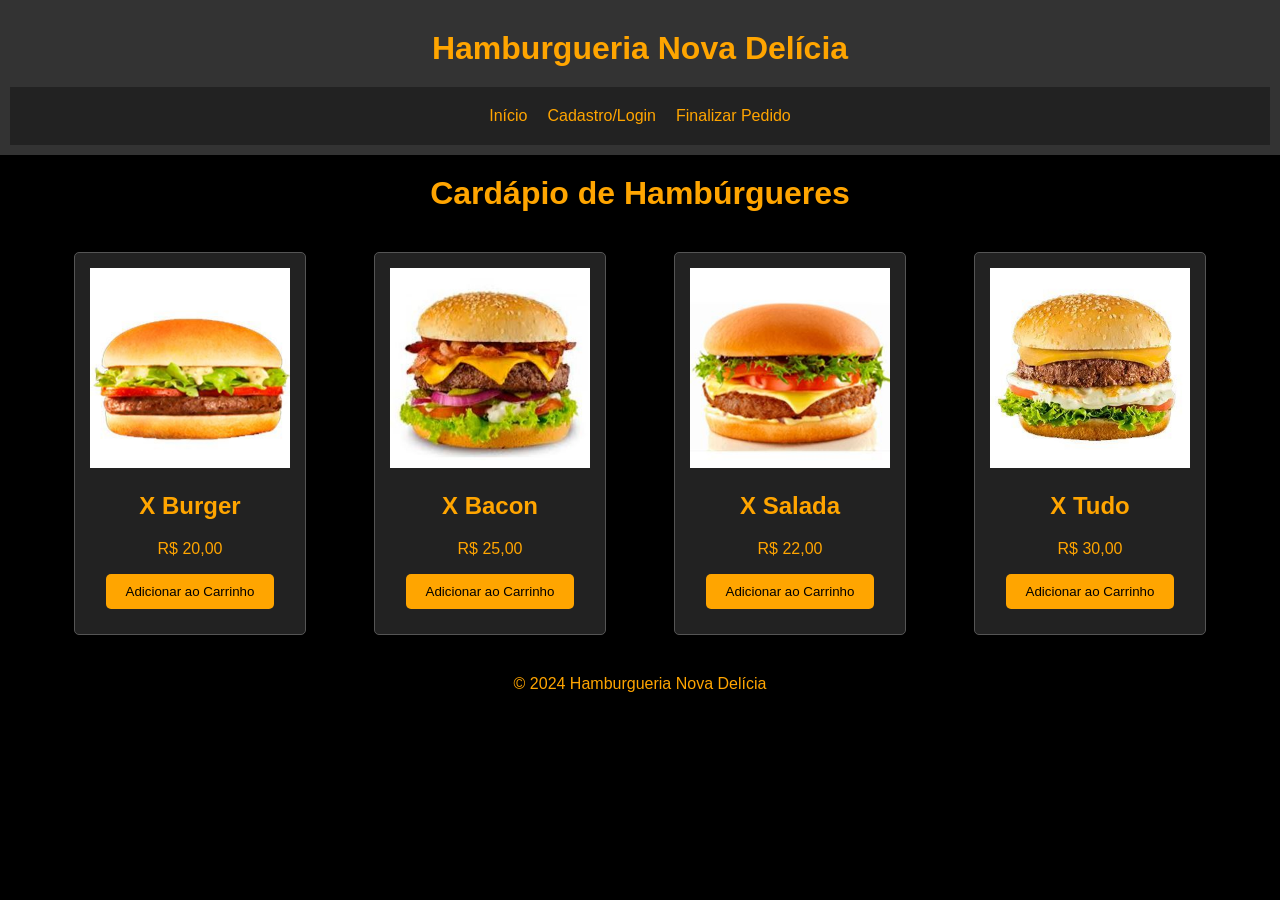
<file: index.html>
<!DOCTYPE html>
<html lang="pt-BR">
<head>
    <meta charset="UTF-8">
    <title>Hamburgueria Nova Delícia</title>
    <link rel="stylesheet" href="styles.css">
</head>
<body>
    <header>
        <h1>Hamburgueria Nova Delícia</h1>
        <nav>
            <a href="index.html">Início</a>
            <a href="cadastro.html">Cadastro/Login</a>
            <a href="pedido.html">Finalizar Pedido</a>
        </nav>
    </header>

    <main>
        <h1>Cardápio de Hambúrgueres</h1>

        <div class="menu-hamburguer">
            <div class="item">
                <img src="burger.jpg" alt="X Burger">
                <h2>X Burger</h2>
                <p>R$ 20,00</p>
                <button onclick="adicionarAoCarrinho('X Burger', 20)">Adicionar ao Carrinho</button>
            </div>

            <div class="item">
                <img src="bacon.jpg" alt="X Bacon">
                <h2>X Bacon</h2>
                <p>R$ 25,00</p>
                <button onclick="adicionarAoCarrinho('X Bacon', 25)">Adicionar ao Carrinho</button>
            </div>

            <div class="item">
                <img src="salada.jpg" alt="X Salada">
                <h2>X Salada</h2>
                <p>R$ 22,00</p>
                <button onclick="adicionarAoCarrinho('X Salada', 22)">Adicionar ao Carrinho</button>
            </div>

            <div class="item">
                <img src="tudo.jpg" alt="X Tudo">
                <h2>X Tudo</h2>
                <p>R$ 30,00</p>
                <button onclick="adicionarAoCarrinho('X Tudo', 30)">Adicionar ao Carrinho</button>
            </div>
        </div>
    </main>

    <footer class="footer">
        <p>© 2024 Hamburgueria Nova Delícia</p>
    </footer>

    <script src="script.js"></script>
</body>
</html>
</file>
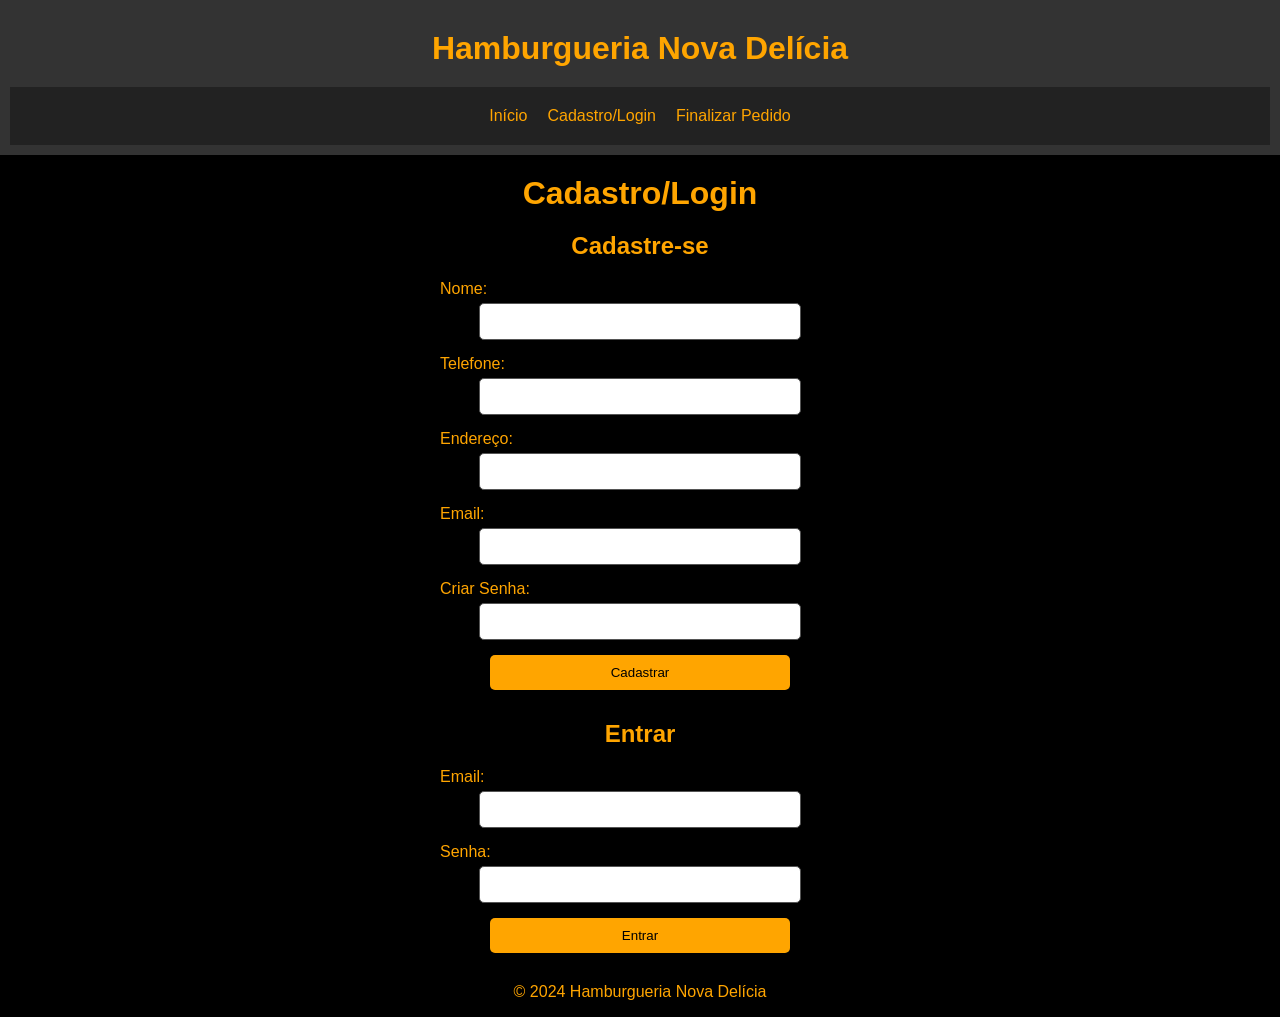
<file: cadastro.html>
<!DOCTYPE html>
<html lang="pt-BR">
<head>
    <meta charset="UTF-8">
    <title>Cadastro/Login - Hamburgueria Nova Delícia</title>
    <link rel="stylesheet" href="styles.css">
</head>
<body>
    <header>
        <h1>Hamburgueria Nova Delícia</h1>
        <nav>
            <a href="index.html">Início</a>
            <a href="cadastro.html">Cadastro/Login</a>
            <a href="pedido.html">Finalizar Pedido</a>
        </nav>
    </header>

    <main>
        <h1>Cadastro/Login</h1>

        <!-- Formulário de Cadastro -->
        <section id="formCadastro">
            <h2>Cadastre-se</h2>
            <form id="cadastroForm">
                <label for="nome">Nome:</label>
                <input type="text" id="nome" required>
            
                <label for="telefone">Telefone:</label>
                <input type="tel" id="telefone" required>
            
                <label for="endereco">Endereço:</label>
                <input type="text" id="endereco" required>
            
                <label for="email">Email:</label>
                <input type="email" id="email" required>
            
                <label for="senhaCadastro">Criar Senha:</label>
                <input type="password" id="senhaCadastro" required>
            
                <button type="submit">Cadastrar</button>
            </form>
        </section>

        <!-- Formulário de Login -->
        <section id="formLogin">
            <h2>Entrar</h2>
            <form id="loginForm">
                <label for="emailLogin">Email:</label>
                <input type="email" id="emailLogin" required>

                <label for="senhaLogin">Senha:</label>
                <input type="password" id="senhaLogin" required>

                <button type="submit">Entrar</button>
            </form>
            <p id="errorMessage" style="color: red; display: none;">Email ou senha inválidos!</p>
        </section>
    </main>

    <footer class="footer">
        <p>© 2024 Hamburgueria Nova Delícia</p>
    </footer>

    <script>
        // Função de cadastro
        document.getElementById('cadastroForm').addEventListener('submit', function(event) {
            event.preventDefault(); // Impede o envio do formulário

            const nome = document.getElementById('nome').value;
            const telefone = document.getElementById('telefone').value;
            const senha = document.getElementById('senhaCadastro').value;
            const endereco = document.getElementById('endereco').value;
            const email = document.getElementById('email').value;

            // Verifica se os campos estão preenchidos
            if (nome && telefone && senha && endereco && email) {
                const usuario = { nome, telefone, senha, endereco, email };
                localStorage.setItem('usuario', JSON.stringify(usuario));  // Armazena os dados no localStorage
                alert('Cadastro realizado com sucesso!');
                window.location.href = 'index.html';  // Redireciona para a página inicial
            } else {
                alert('Por favor, preencha todos os campos.');
            }
        });

        // Função de login
        document.getElementById('loginForm').addEventListener('submit', function(event) {
            event.preventDefault(); // Impede o envio do formulário

            const emailLogin = document.getElementById('emailLogin').value;
            const senhaLogin = document.getElementById('senhaLogin').value;

            const usuario = JSON.parse(localStorage.getItem('usuario'));  // Recupera os dados cadastrados

            if (usuario && usuario.email === emailLogin && usuario.senha === senhaLogin) {
                alert('Bem-vindo de volta, ' + usuario.email + '!');
                window.location.href = 'index.html';  // Redireciona para a página inicial
            } else {
                document.getElementById('errorMessage').style.display = 'block';  // Exibe mensagem de erro
            }
        });
    </script>

    <script src="script.js"></script>
</body>
</html>
</file>
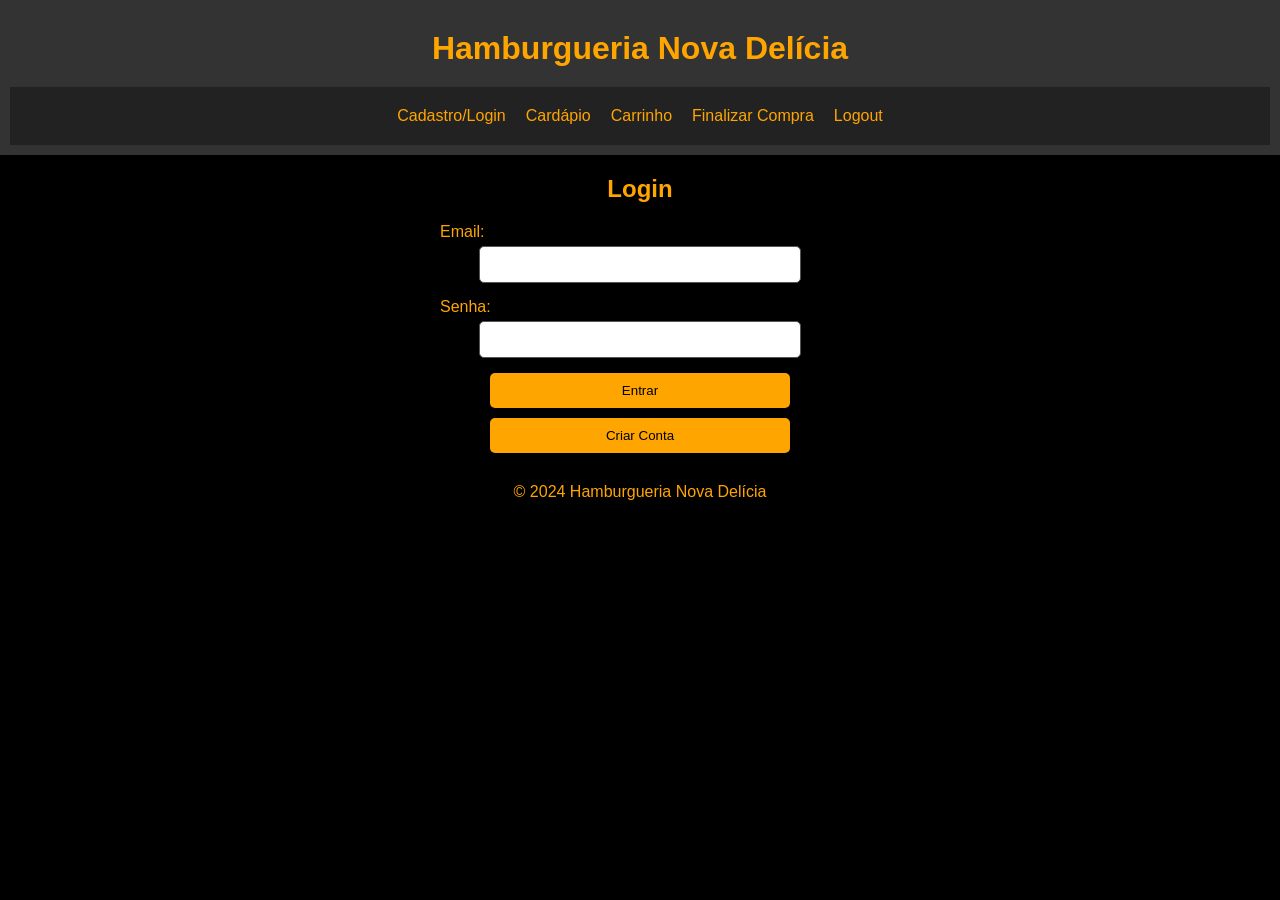
<file: cadastro_login.html>
<!DOCTYPE html>
<html lang="pt-BR">
<head>
    <meta charset="UTF-8">
    <title>Login/Cadastro - Hamburgueria Nova Delícia</title>
    <link rel="stylesheet" href="styles.css">
</head>
<body>
    <header>
    </header>
    <script src="menu.js"></script>
    <main>
        <section id="loginSection">
            <h2>Login</h2>
            <form id="loginForm">
                <label for="emailLogin">Email:</label>
                <input type="email" id="emailLogin" required>
                <label for="senhaLogin">Senha:</label>
                <input type="password" id="senhaLogin" required>
                <button type="submit">Entrar</button>
            </form>
            <button id="createAccountBtn">Criar Conta</button>
        </section>

        <section id="signupSection" style="display: none;">
            <h2>Cadastro</h2>
            <form id="signupForm">
                <label for="nome">Nome:</label>
                <input type="text" id="nome" required>
                <label for="telefone">Telefone:</label>
                <input type="tel" id="telefone" required>
                <label for="endereco">Endereço:</label>
                <input type="text" id="endereco" required>
                <label for="emailSignup">Email:</label>
                <input type="email" id="emailSignup" required>
                <label for="senhaSignup">Senha:</label>
                <input type="password" id="senhaSignup" required>
                <button type="submit">Cadastrar</button>
            </form>
        </section>
    </main>

    <footer>
        <p>© 2024 Hamburgueria Nova Delícia</p>
    </footer>

    <script src="login.js"></script>
</body>
</html>
</file>
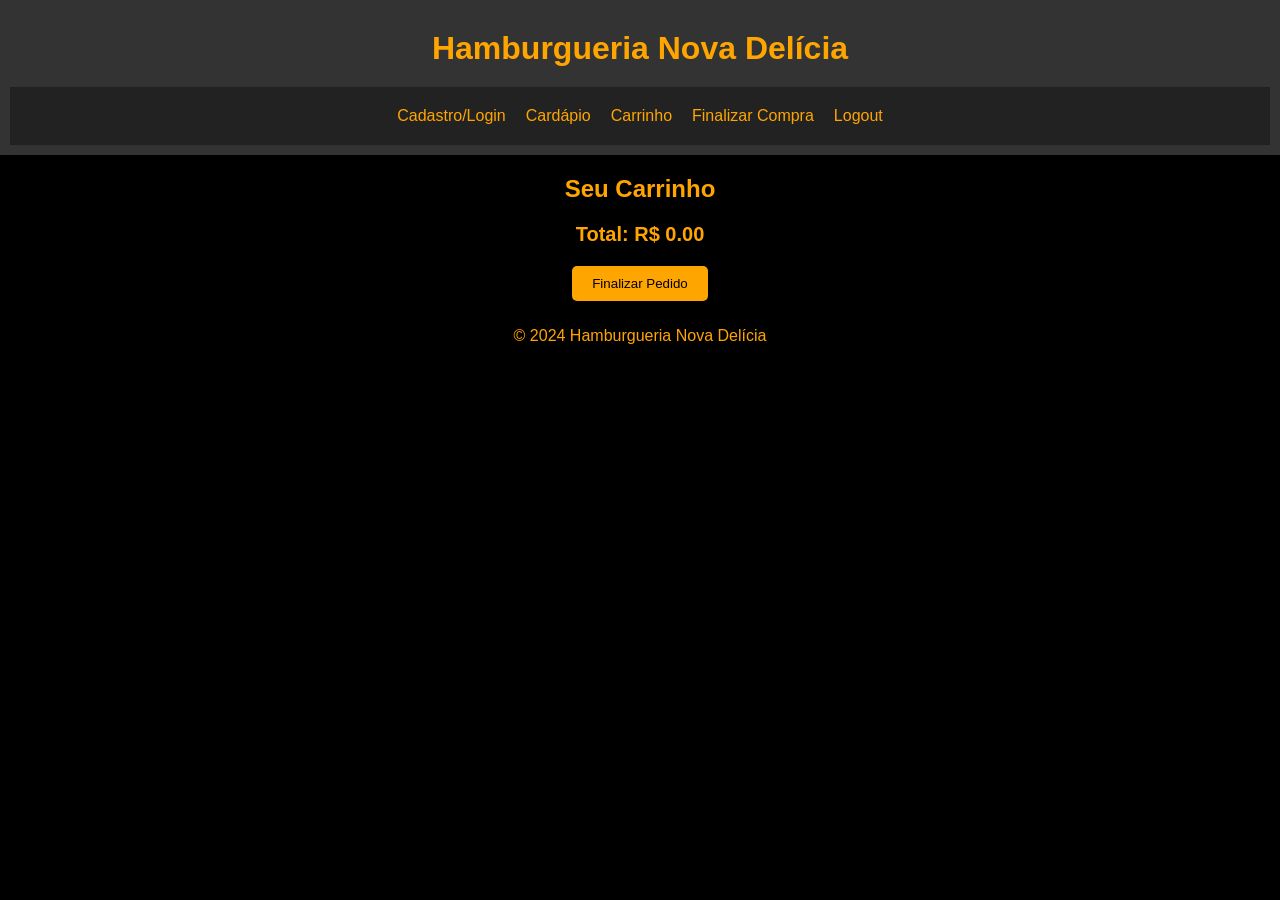
<file: carrinho.html>
<!DOCTYPE html>
<html lang="pt-BR">
<head>
    <meta charset="UTF-8">
    <title>Carrinho - Hamburgueria Nova Delícia</title>
    <link rel="stylesheet" href="styles.css">
</head>
<body>
    <header>
    </header>
    <script src="menu.js"></script>
    <main>
        <h2>Seu Carrinho</h2>
        <div id="carrinho"></div>
        <h3 id="total">Total: R$ 0,00</h3>
        <button onclick="finalizarCompra()">Finalizar Pedido</button>
    </main>

    <footer>
        <p>© 2024 Hamburgueria Nova Delícia</p>
    </footer>

    <script src="carrinho.js"></script>
</body>
</html>
</file>
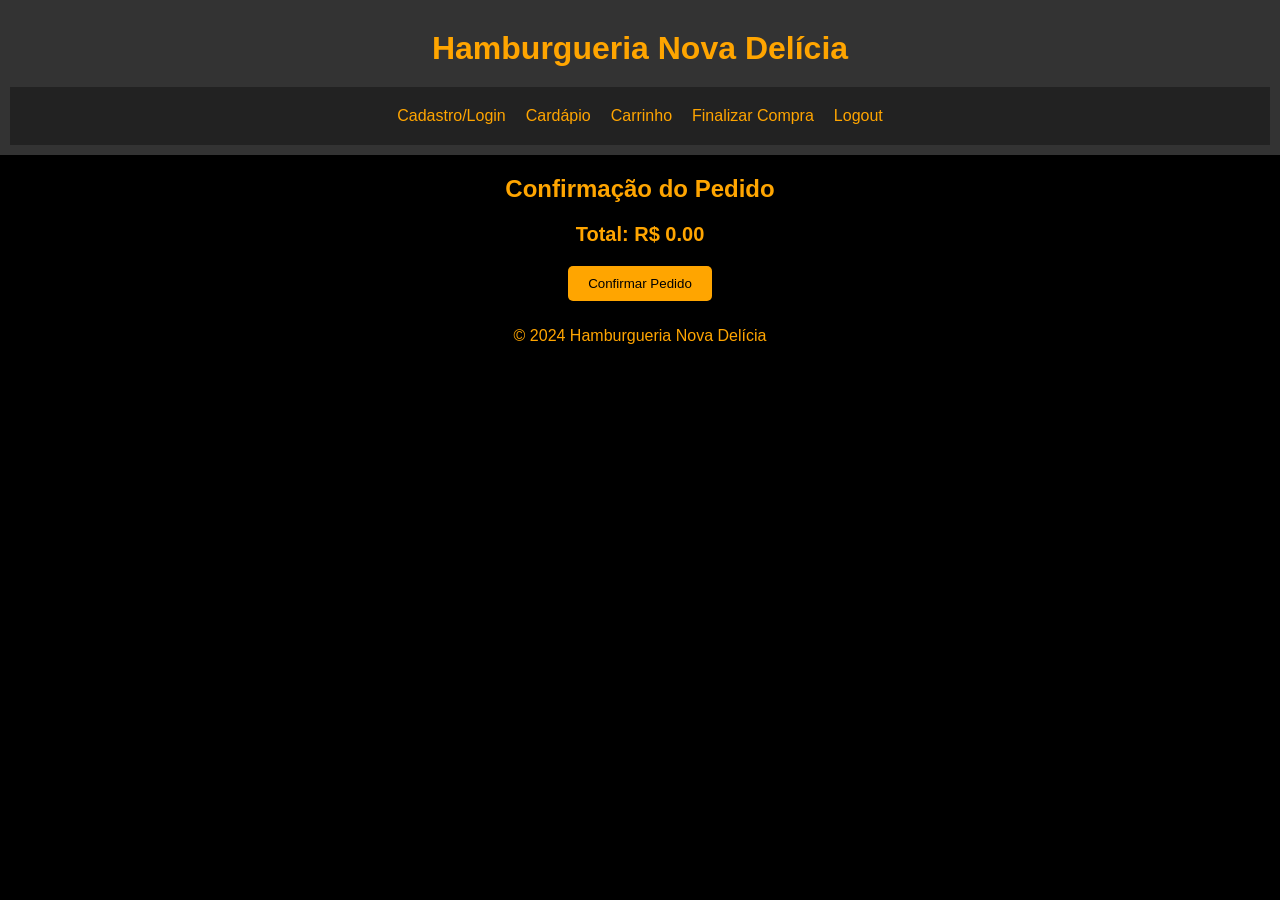
<file: finalizar.html>
<!DOCTYPE html>
<html lang="pt-BR">
<head>
    <meta charset="UTF-8">
    <title>Finalizar Pedido - Hamburgueria Nova Delícia</title>
    <link rel="stylesheet" href="styles.css">
</head>
<body>
    <header>
    </header>
    <script src="menu.js"></script>
    <main>
        <h2>Confirmação do Pedido</h2>
        <div id="pedidoResumo"></div>
        <h3 id="total">Total: R$ 0,00</h3>
        <button onclick="confirmarPedido()">Confirmar Pedido</button>
    </main>

    <footer>
        <p>© 2024 Hamburgueria Nova Delícia</p>
    </footer>

    <script src="finalizar.js"></script>
</body>
</html>
</file>
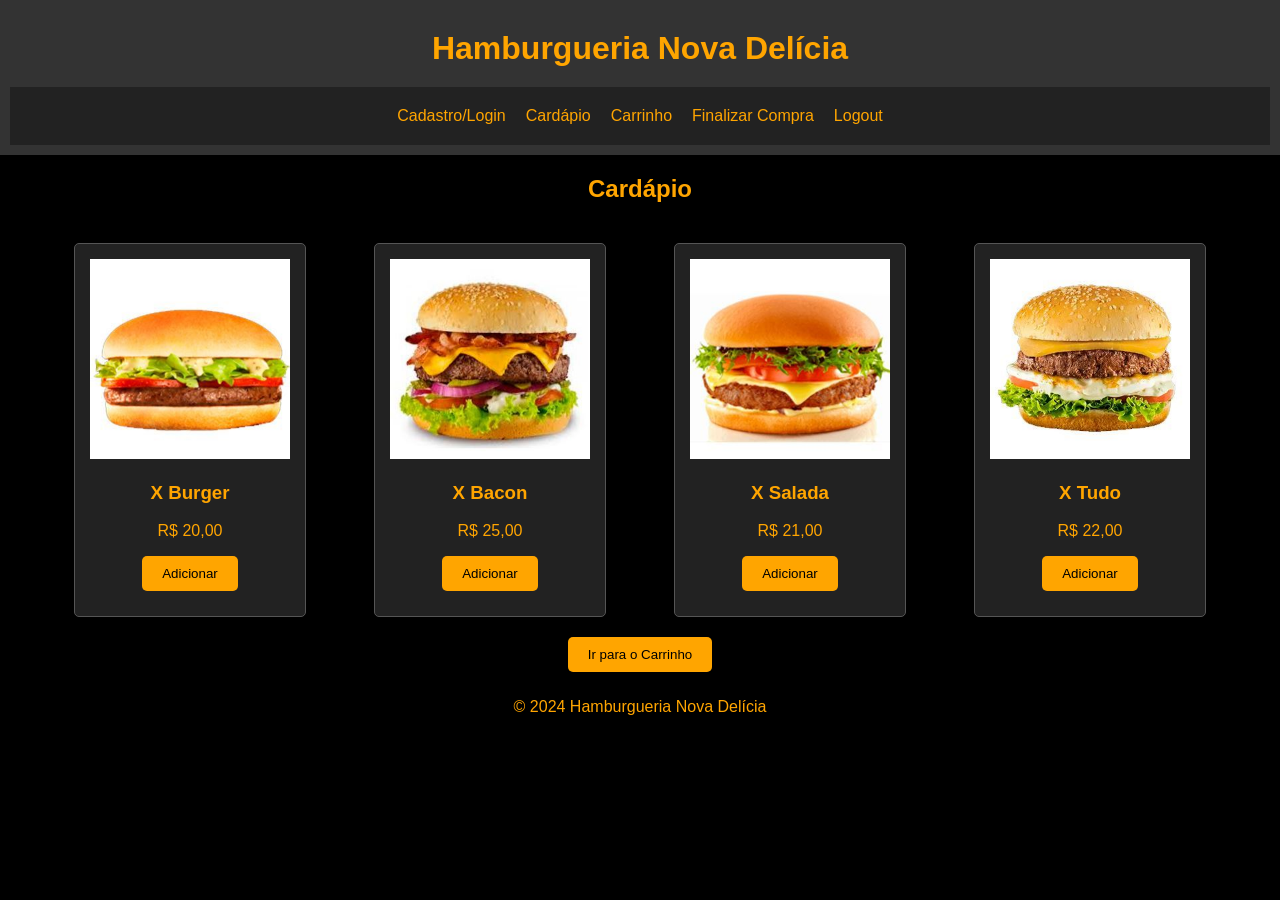
<file: menu.html>
<!DOCTYPE html>
<html lang="pt-BR">
<head>
    <meta charset="UTF-8">
    <title>Menu - Hamburgueria Nova Delícia</title>
    <link rel="stylesheet" href="styles.css">
</head>
<body>
    <header>
    </header>
    <script src="menu.js"></script>

    <main>
        <h2>Cardápio</h2>
        <div id="menuItens" class="menu-hamburguer">
            <div class="item">
                <img src="burger.jpg" alt="X Burger">
                <h3>X Burger</h3>
                <p>R$ 20,00</p>
                <button onclick="adicionarAoCarrinho({ nome: 'X-Burger', preco: 20 })">Adicionar</button>
            </div>
            <div class="item">
                <img src="bacon.jpg" alt="X Bacon">
                <h3>X Bacon</h3>
                <p>R$ 25,00</p>
                <button onclick="adicionarAoCarrinho({ nome: 'X-Bacon', preco: 25 })">Adicionar</button>
            </div>
            <div class="item">
                <img src="salada.jpg" alt="X Salada">
                <h3>X Salada</h3>
                <p>R$ 21,00</p>
                <button onclick="adicionarAoCarrinho({ nome: 'X-Salada', preco: 21 })">Adicionar</button>
            </div>
            <div class="item">
                <img src="tudo.jpg" alt="X Tudo">
                <h3>X Tudo</h3>
                <p>R$ 22,00</p>
                <button onclick="adicionarAoCarrinho({ nome: 'X-Tudo', preco: 22 })">Adicionar</button>
            </div>
        </div>
        <button onclick="window.location.href='carrinho.html'">Ir para o Carrinho</button>
    </main>

    <footer>
        <p>© 2024 Hamburgueria Nova Delícia</p>
    </footer>

    <script src="menu.js"></script>
</body>
</html>
</file>
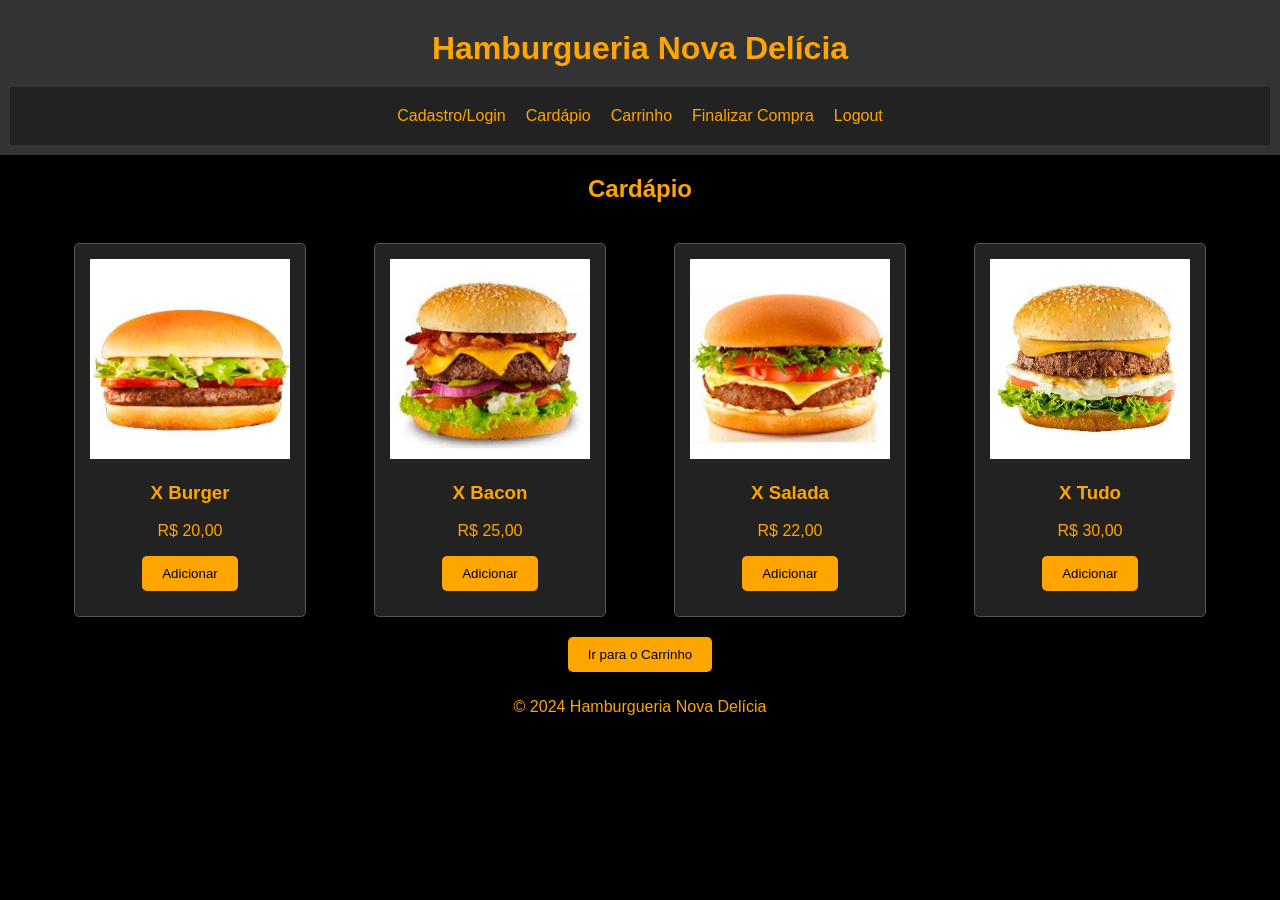
<file: menu_with_nav.html>
<!DOCTYPE html>
<html lang="pt-BR">
<head>
    <meta charset="UTF-8">
    <title>Menu - Hamburgueria Nova Delícia</title>
    <link rel="stylesheet" href="styles.css">
</head>
<body>
    <header>
        <h1>Hamburgueria Nova Delícia</h1>
        <nav>
            <a href="cadastro_login.html">Cadastro/Login</a>
            <a href="menu.html">Cardápio</a>
            <a href="carrinho.html">Carrinho</a>
            <a href="finalizar.html">Finalizar Compra</a>
            <a href="#" onclick="logout()">Logout</a>
        </nav>
    </header>

    <main>
        <h2>Cardápio</h2>
        <div class="menu-hamburguer">
            <div class="item">
                <img src="burger.jpg" alt="X Burger">
                <h3>X Burger</h3>
                <p>R$ 20,00</p>
                <button onclick="adicionarAoCarrinho('X Burger', 20)">Adicionar</button>
            </div>
            <div class="item">
                <img src="bacon.jpg" alt="X Bacon">
                <h3>X Bacon</h3>
                <p>R$ 25,00</p>
                <button onclick="adicionarAoCarrinho('X Bacon', 25)">Adicionar</button>
            </div>
            <div class="item">
                <img src="salada.jpg" alt="X Salada">
                <h3>X Salada</h3>
                <p>R$ 22,00</p>
                <button onclick="adicionarAoCarrinho('X Salada', 22)">Adicionar</button>
            </div>
            <div class="item">
                <img src="tudo.jpg" alt="X Tudo">
                <h3>X Tudo</h3>
                <p>R$ 30,00</p>
                <button onclick="adicionarAoCarrinho('X Tudo', 30)">Adicionar</button>
            </div>
        </div>
        <button onclick="window.location.href='carrinho.html'">Ir para o Carrinho</button>
    </main>

    <footer>
        <p>© 2024 Hamburgueria Nova Delícia</p>
    </footer>

    <script>
        function logout() {
            localStorage.clear(); // Limpa o armazenamento local
            alert("Você foi desconectado.");
            window.location.href = "cadastro_login.html";
        }
    </script>
    <script src="menu.js"></script>
</body>
</html>
</file>
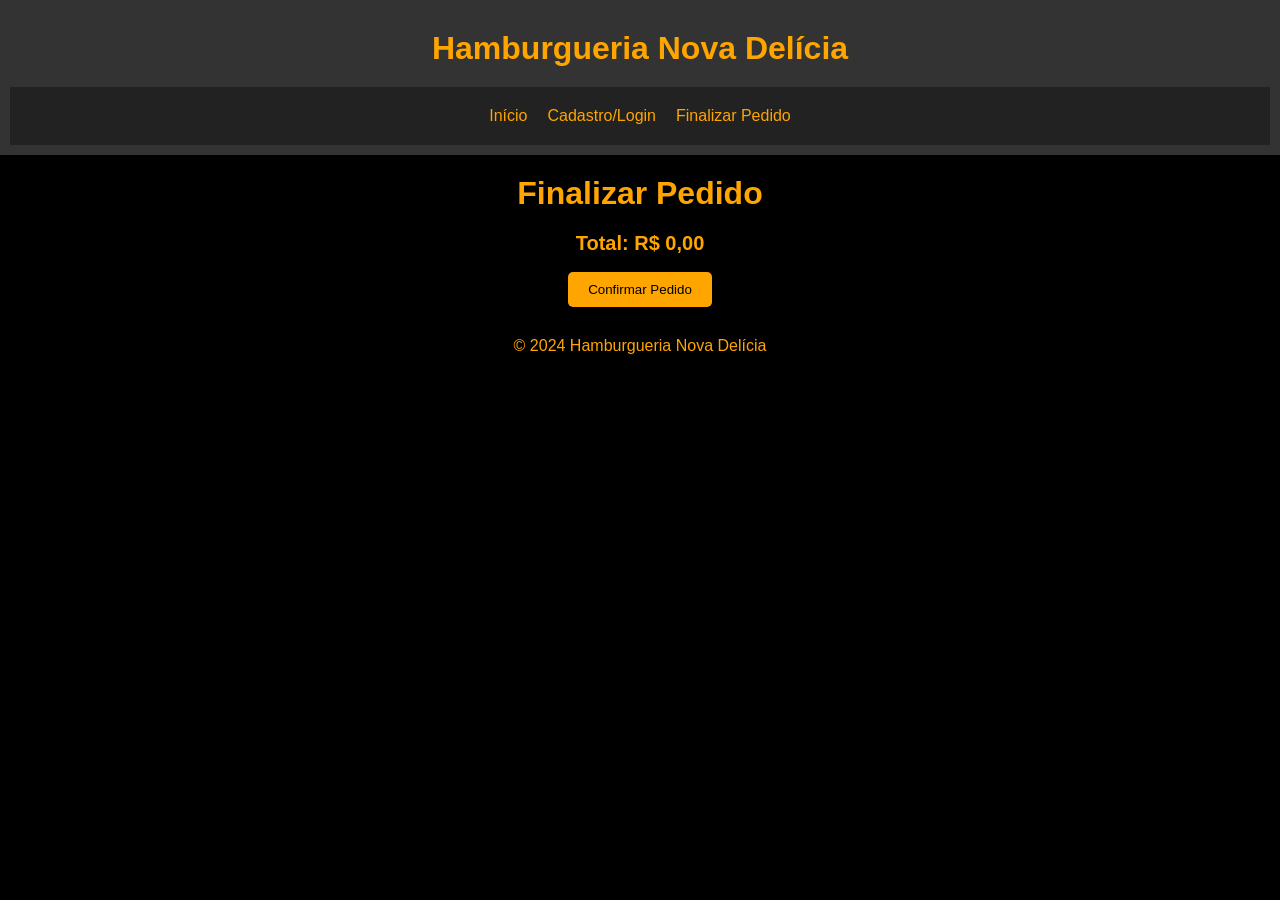
<file: pedido.html>
<!DOCTYPE html>
<html lang="pt-BR">
<head>
    <meta charset="UTF-8">
    <title>Finalizar Pedido - Hamburgueria Nova Delícia</title>
    <link rel="stylesheet" href="styles.css">
</head>
<body>
    <header>
        <h1>Hamburgueria Nova Delícia</h1>
        <nav>
            <a href="index.html">Início</a>
            <a href="cadastro.html">Cadastro/Login</a>
            <a href="pedido.html">Finalizar Pedido</a>
        </nav>
    </header>

    <main>
        <h1>Finalizar Pedido</h1>
        <div id="carrinho"></div>
        <h2 id="total">Total: R$ 0,00</h2>
        <button onclick="finalizarPedido()">Confirmar Pedido</button>
    </main>

    <footer class="footer">
        <p>© 2024 Hamburgueria Nova Delícia</p>
    </footer>

    <script src="script.js"></script>
</body>
</html>
</file>
<file: styles.css>
/* styles.css */

body {
    background-color: black;
    color: #FFA500; /* Laranja escuro */
    font-family: Arial, sans-serif;
    text-align: center; /* Centraliza o texto no corpo */
    margin: 0;
    padding: 0;
}

header {
    background-color: #333;
    padding: 10px;
}

nav {
    display: flex;
    justify-content: center;
    padding: 10px;
    background-color: #222;
}

nav a {
    color: #FFA500;
    padding: 10px;
    text-decoration: none;
}

nav a:hover {
    background-color: #444;
    border-radius: 5px;
}

h1 {
    margin: 20px 0;
}

/* Alinhamento e estilo para os formulários */
section {
    margin: 20px;
}

form {
    display: flex;
    flex-direction: column; /* Para os campos ficarem um abaixo do outro */
    align-items: center;
    max-width: 400px;
    margin: 0 auto;
}

form label {
    text-align: left;
    width: 100%;
    margin-bottom: 5px;
}

form input {
    padding: 10px;
    width: 100%;
    max-width: 300px;
    margin-bottom: 15px;
    border: 1px solid #555;
    border-radius: 5px;
}

form button,
#createAccountBtn {
    background-color: #FFA500;
    color: black;
    border: none;
    padding: 10px 20px;
    cursor: pointer;
    border-radius: 5px;
    width: 100%;
    max-width: 300px;
}

form button:hover,
#createAccountBtn:hover {
    background-color: #ffcc00;
}

#errorMessage {
    color: red;
    display: none;
}

/* Alinhamento da mensagem de erro no login */
#formLogin {
    text-align: center;
}

/* Estilo para o rodapé */
.footer {
    margin-top: 20px;
}

.menu-hamburguer {
    display: flex;
    justify-content: space-around;
    flex-wrap: wrap;
    max-width: 1200px;
    margin: 0 auto;
}

.item {
    text-align: center;
    margin: 20px;
    background-color: #222;
    border: 1px solid #555;
    border-radius: 5px;
    padding: 15px;
    width: 200px;
}

.item img {
    max-width: 100%;
    height: auto;
}

#carrinho {
    margin-top: 20px;
}

#total {
    margin-top: 10px;
    font-size: 20px;
    font-weight: bold;
}

button {
    background-color: #FFA500;
    color: black;
    border: none;
    padding: 10px 20px;
    cursor: pointer;
    border-radius: 5px;
    margin-bottom: 10px;
}

button:hover {
    background-color: #ffcc00;
}
</file>
